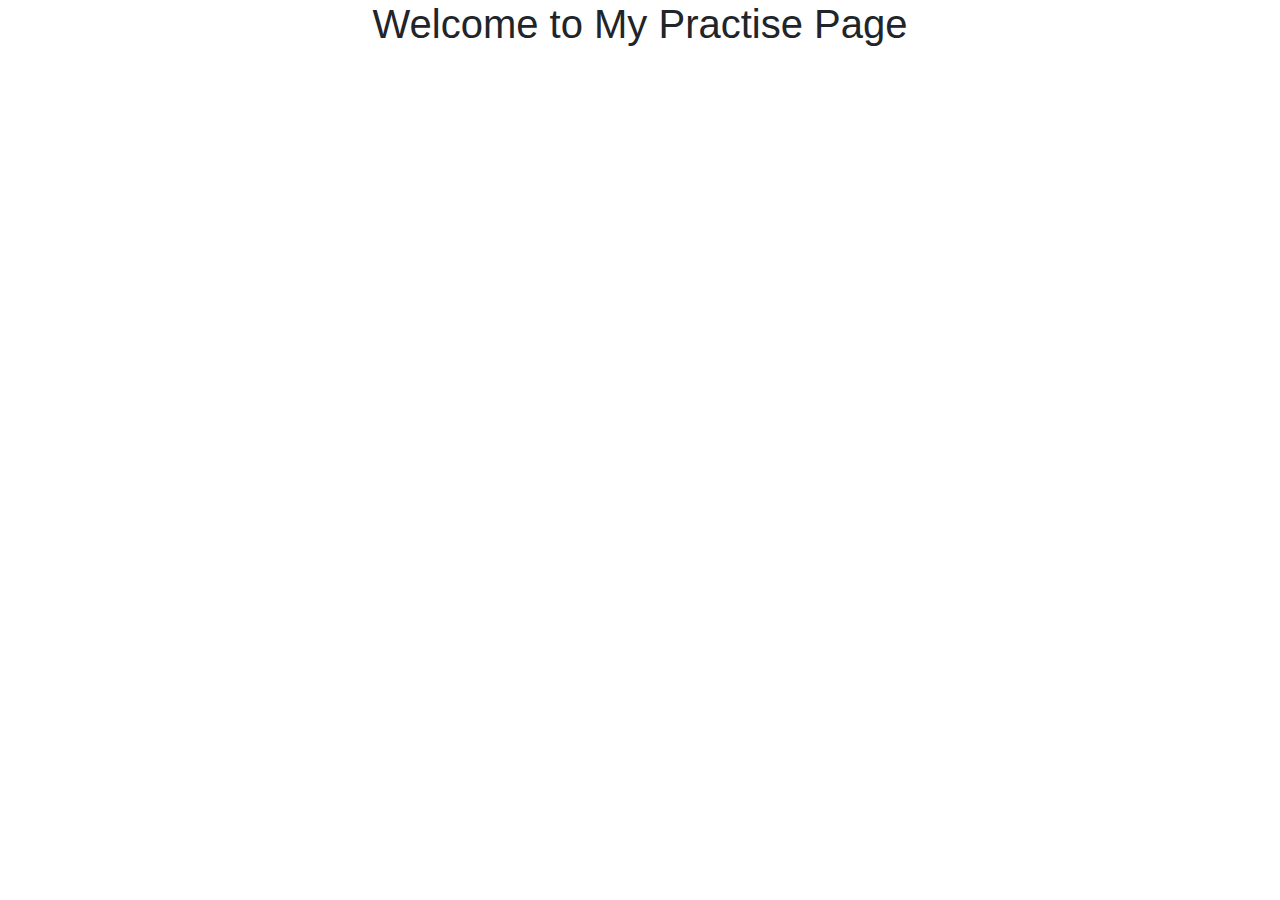
<file: index.html>
<!DOCTYPE html>

 <html>
      <head>
        <meta charset="utf-8">
        <meta name="viewport" content="width=device-width, initial-scale=1">
        <link rel="stylesheet" href="https://stackpath.bootstrapcdn.com/bootstrap/4.4.1/css/bootstrap.min.css" 
          integrity="sha384-Vkoo8x4CGsO3+Hhxv8T/Q5PaXtkKtu6ug5TOeNV6gBiFeWPGFN9MuhOf23Q9Ifjh" 
          crossorigin="anonymous">
          <link rel="stylesheet" href="https://cdnjs.cloudflare.com/ajax/libs/font-awesome/4.7.0/css/font-awesome.min.css">
        <title>My Practise Page</title>
        <link rel="stylesheet" type="text/css" href="./practise.css">
        <!-- <link rel="icon" href="my-photo.png"> -->
      </head>

      <body>
        
        <div id="root" >
            <h1 style="text-align: center;">Welcome to My Practise Page</h1>
        </div>
        
       <!--JavaScript Link Tag-->
       <script type="text/javascript" src="hosting.js"> </script>

       <!-- jQuery first, then Popper.js, then Bootstrap JS -->
       <script src="https://code.jquery.com/jquery-3.4.1.slim.min.js" 
           integrity="sha384-J6qa4849blE2+poT4WnyKhv5vZF5SrPo0iEjwBvKU7imGFAV0wwj1yYfoRSJoZ+n" 
           crossorigin="anonymous"></script>
        <script src="https://cdn.jsdelivr.net/npm/popper.js@1.16.0/dist/umd/popper.min.js" 
           integrity="sha384-Q6E9RHvbIyZFJoft+2mJbHaEWldlvI9IOYy5n3zV9zzTtmI3UksdQRVvoxMfooAo" 
           crossorigin="anonymous"></script>
        <script src="https://stackpath.bootstrapcdn.com/bootstrap/4.4.1/js/bootstrap.min.js" 
            integrity="sha384-wfSDF2E50Y2D1uUdj0O3uMBJnjuUD4Ih7YwaYd1iqfktj0Uod8GCExl3Og8ifwB6" 
            crossorigin="anonymous"></script>
      </body>
</html>
</file>
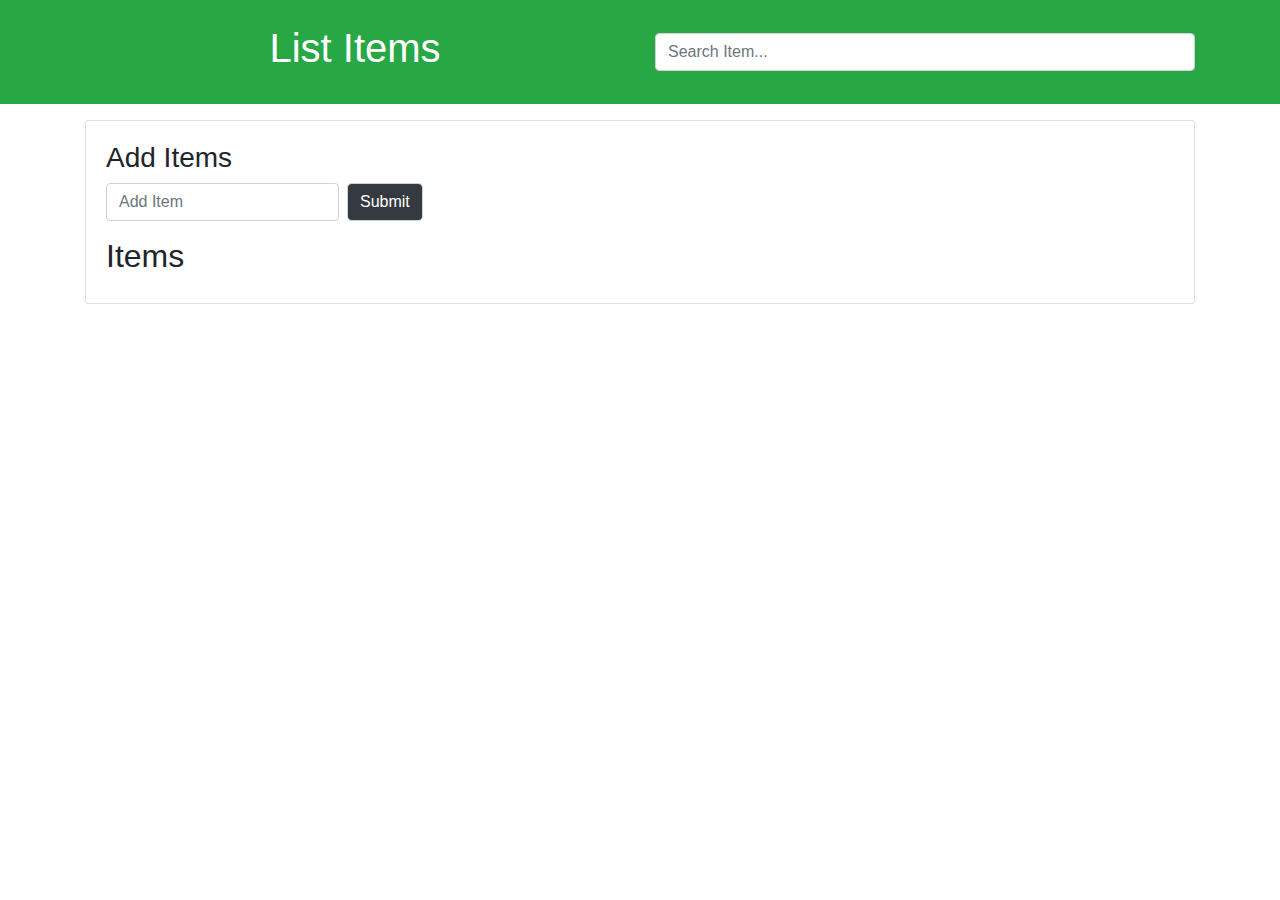
<file: js_dom.html>
<!DOCTYPE html>
<html lang="en">
<head>
    <meta charset="UTF-8">
    <meta name="viewport" content="width=device-width, initial-scale=1.0">
    <link rel="stylesheet" 
    href="https://stackpath.bootstrapcdn.com/bootstrap/4.4.1/css/bootstrap.min.css" 
    integrity="sha384-Vkoo8x4CGsO3+Hhxv8T/Q5PaXtkKtu6ug5TOeNV6gBiFeWPGFN9MuhOf23Q9Ifjh"
    crossorigin="anonymous">
    <title>JAVASCRIPT DOM</title>
    
</head>

   <body>
    <header id="main-header" class="bg-success text-white text-center p-4 mb-3">
     	<div class="container">
            <div class="row">
                <div class="col-md-6">
                    <h1 id="header-title" >List Items</h1>
                </div>
                <div class="col-md-6 align-self-center">
                    <input type="text" id="filter" class="form-control" placeholder="Search Item..." />
                </div>
            </div>
        </div>
    </header>
    
    <div class="container">
        <div id="main" class="card card-body">
        	<h3 class="title">Add Items</h3>
        	<form id="addForm" class="form-inline mb-3">
        		<input id="item" type="text" placeholder="Add Item" class="form-control mr-2" required/>
        		<input type="submit" value="Submit"class="form-control bg-dark text-white "/>
        	</form>
        	<h2 class="title">Items</h2>
        	<ul id="items" class="list-group">
        		<!-- <li class="list-group-item">item 1<button id="button" class="btn btn-sm btn-danger float-right delete">X</button></li>
        		<li class="list-group-item">item 2<button id="button" class="btn btn-sm btn-danger float-right delete">X</button></li> -->
            </ul>
        </div>
    </div>

    <script type="text/javascript" src="dom.js"></script>
   </body>

</html>
</file>
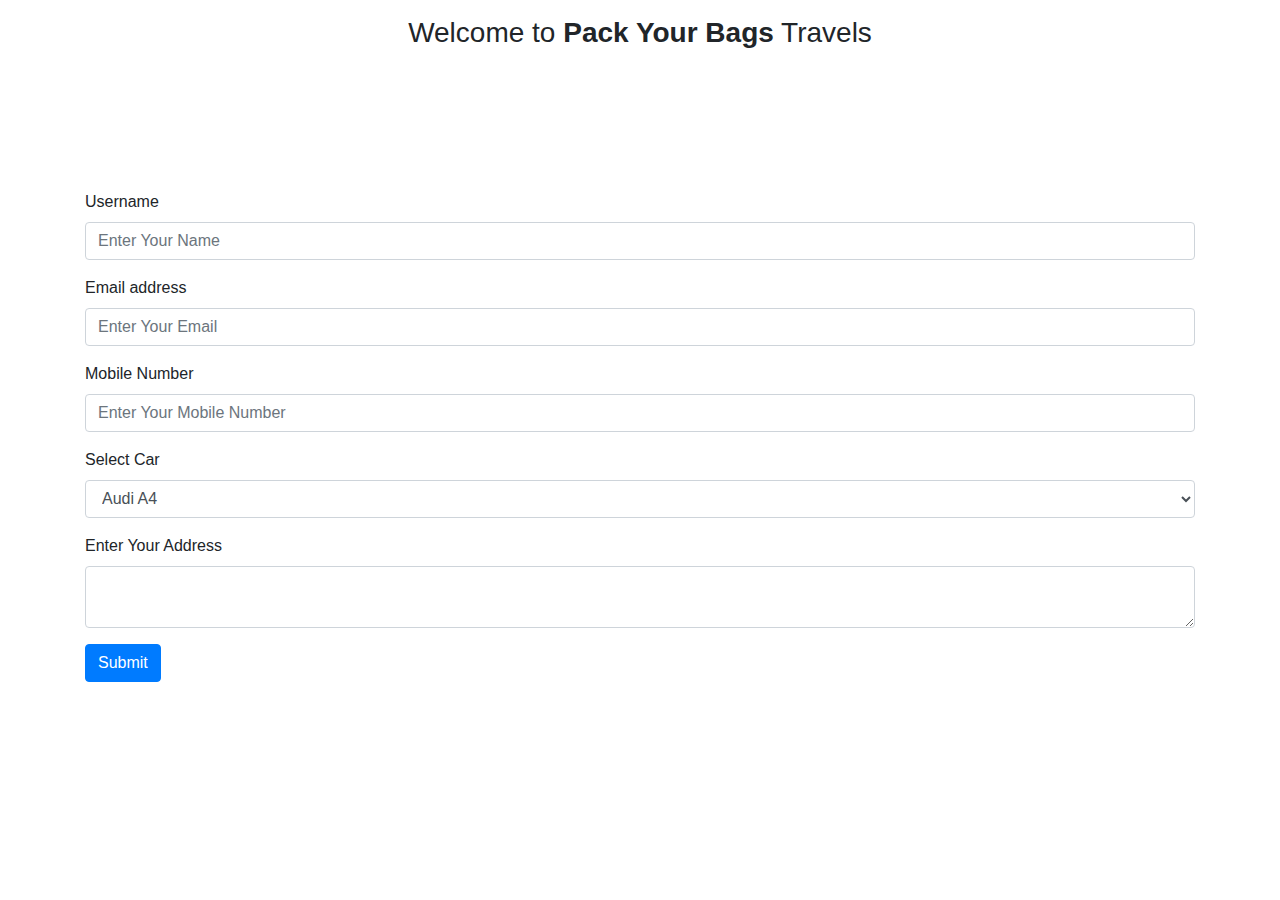
<file: jspractise.html>
<!DOCTYPE html>

 <html>
      <head>
        <meta charset="utf-8">
        <meta name="viewport" content="width=device-width, initial-scale=1">
        <link rel="stylesheet" href="https://stackpath.bootstrapcdn.com/bootstrap/4.4.1/css/bootstrap.min.css" 
          integrity="sha384-Vkoo8x4CGsO3+Hhxv8T/Q5PaXtkKtu6ug5TOeNV6gBiFeWPGFN9MuhOf23Q9Ifjh" 
          crossorigin="anonymous">
          <link rel="stylesheet" href="https://cdnjs.cloudflare.com/ajax/libs/font-awesome/4.7.0/css/font-awesome.min.css">
        <title>My Practise Page</title>
        <link rel="stylesheet" type="text/css" href="./practise.css">
        <link rel="icon" href="my-photo.png">
      </head>

      <body>
        <div class="container my-3">
          <h3 class="text-center">Welcome to <strong>Pack Your Bags</strong> Travels</h3>

          <form>

            <div id="success" class="alert alert-success alert-dismissible fade" role="alert">
              <strong>Success!</strong> Your Form is Submitted Successfully.
              <button type="button" class="close" data-dismiss="alert" aria-label="Close">
                <span aria-hidden="true">&times;</span>
              </button>
            </div>

            <div id="failure" class="alert alert-danger alert-dismissible fade" role="alert">
              <strong>Failed!</strong> Enter required details.
              <button type="button" class="close" data-dismiss="alert" aria-label="Close">
                <span aria-hidden="true">&times;</span>
              </button>
            </div>

            <div class="form-group">
              <label for="name">Username</label>
              <input type="text" class="form-control" id="name" placeholder="Enter Your Name">
              <div id="nameValid" class="invalid-feedback">
                Name should not starts with numbers, length sholud be atleast 5 characters and name does not exceed 15 chars.
              </div>
            </div>
            <div class="form-group">
              <label for="email">Email address</label>
              <input type="text" class="form-control" id="email" placeholder="Enter Your Email">
              <div id="emailValid" class="invalid-feedback">
                  Enter a Valid Email.
              </div>
            </div>
            <div class="form-group">
              <label for="phone">Mobile Number</label>
              <input type="text" class="form-control" id="phone" placeholder="Enter Your Mobile Number">
              <div id="phoneValid" class="invalid-feedback">
                Mobile number sholud be exactly 10 Chaacters.
              </div>
            </div>
            <div class="form-group">
              <label for="exampleFormControlSelect1">Select Car</label>
              <select class="form-control" id="car">
                <option>Audi A4</option>
                <option>Honda city</option>
                <option>Ford titanium</option>
                <option>Hyundai</option>
                <option>Rolls Roys</option>
              </select>
            </div>
            <div class="form-group">
              <label for="address">Enter Your Address</label>
              <textarea class="form-control" id="address"></textarea>
            </div>
            <button type="submit" id="submit" class="btn btn-primary">Submit</button>
          </form>
        </div>
    
        
       
       <script type="text/javascript" src="Regex1.js"> </script>

       <script src="https://code.jquery.com/jquery-3.4.1.slim.min.js" 
           integrity="sha384-J6qa4849blE2+poT4WnyKhv5vZF5SrPo0iEjwBvKU7imGFAV0wwj1yYfoRSJoZ+n" 
           crossorigin="anonymous"></script>
        <script src="https://cdn.jsdelivr.net/npm/popper.js@1.16.0/dist/umd/popper.min.js" 
           integrity="sha384-Q6E9RHvbIyZFJoft+2mJbHaEWldlvI9IOYy5n3zV9zzTtmI3UksdQRVvoxMfooAo" 
           crossorigin="anonymous"></script>
        <script src="https://stackpath.bootstrapcdn.com/bootstrap/4.4.1/js/bootstrap.min.js" 
            integrity="sha384-wfSDF2E50Y2D1uUdj0O3uMBJnjuUD4Ih7YwaYd1iqfktj0Uod8GCExl3Og8ifwB6" 
            crossorigin="anonymous"></script>
      </body>
</html>
</file>
<file: practise.css>
*{
  margin: 0;
  padding: 0;
  box-sizing: border-box ;
}

.nav{
  font-family: Verdana, Geneva, Tahoma, sans-serif;
  font-style: normal;
  font-weight: 600;
}

.nav ul li{
  list-style-type: none;
  cursor: pointer;
  
}

.nav a{
  text-decoration: none;
  text-transform: uppercase;
  letter-spacing: 1px;
  background: #222;
  color: aliceblue;
  display: block;
}
.nav a:hover{
  text-decoration: underline;
}
</file>
